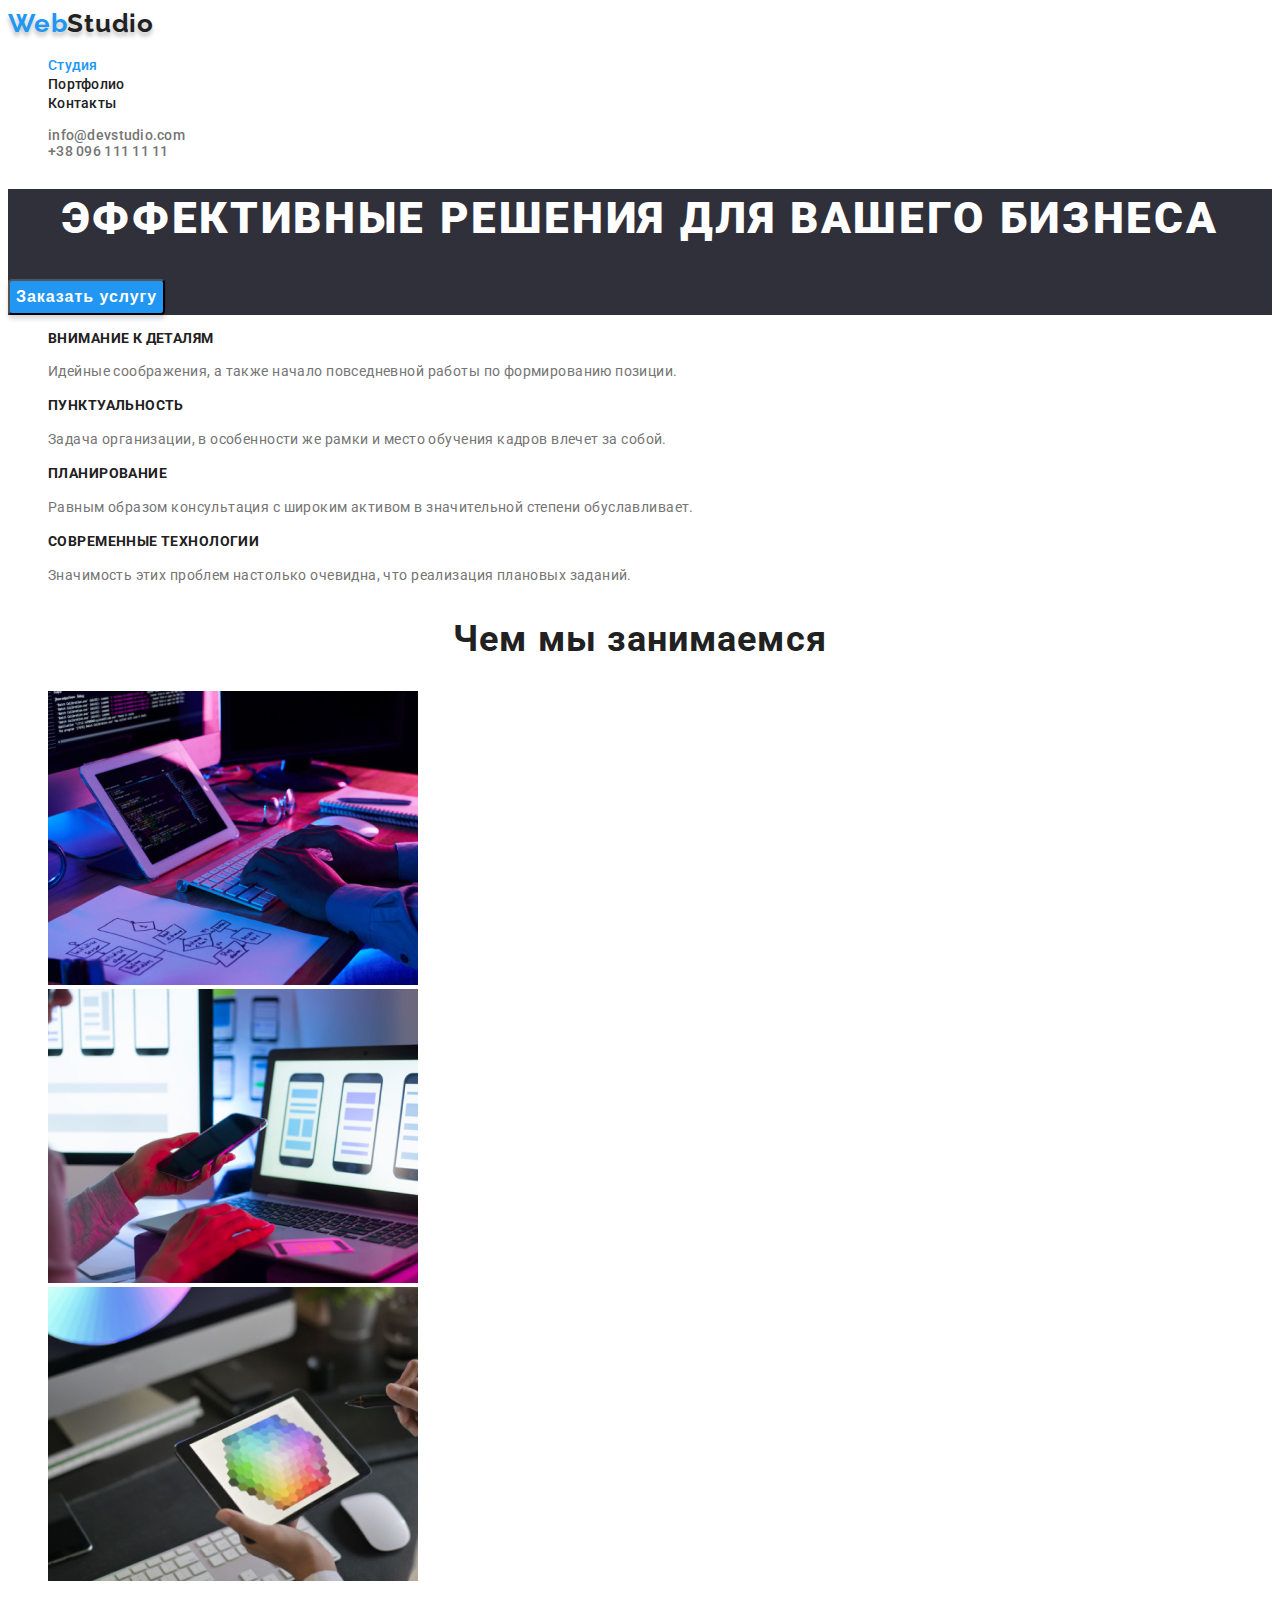
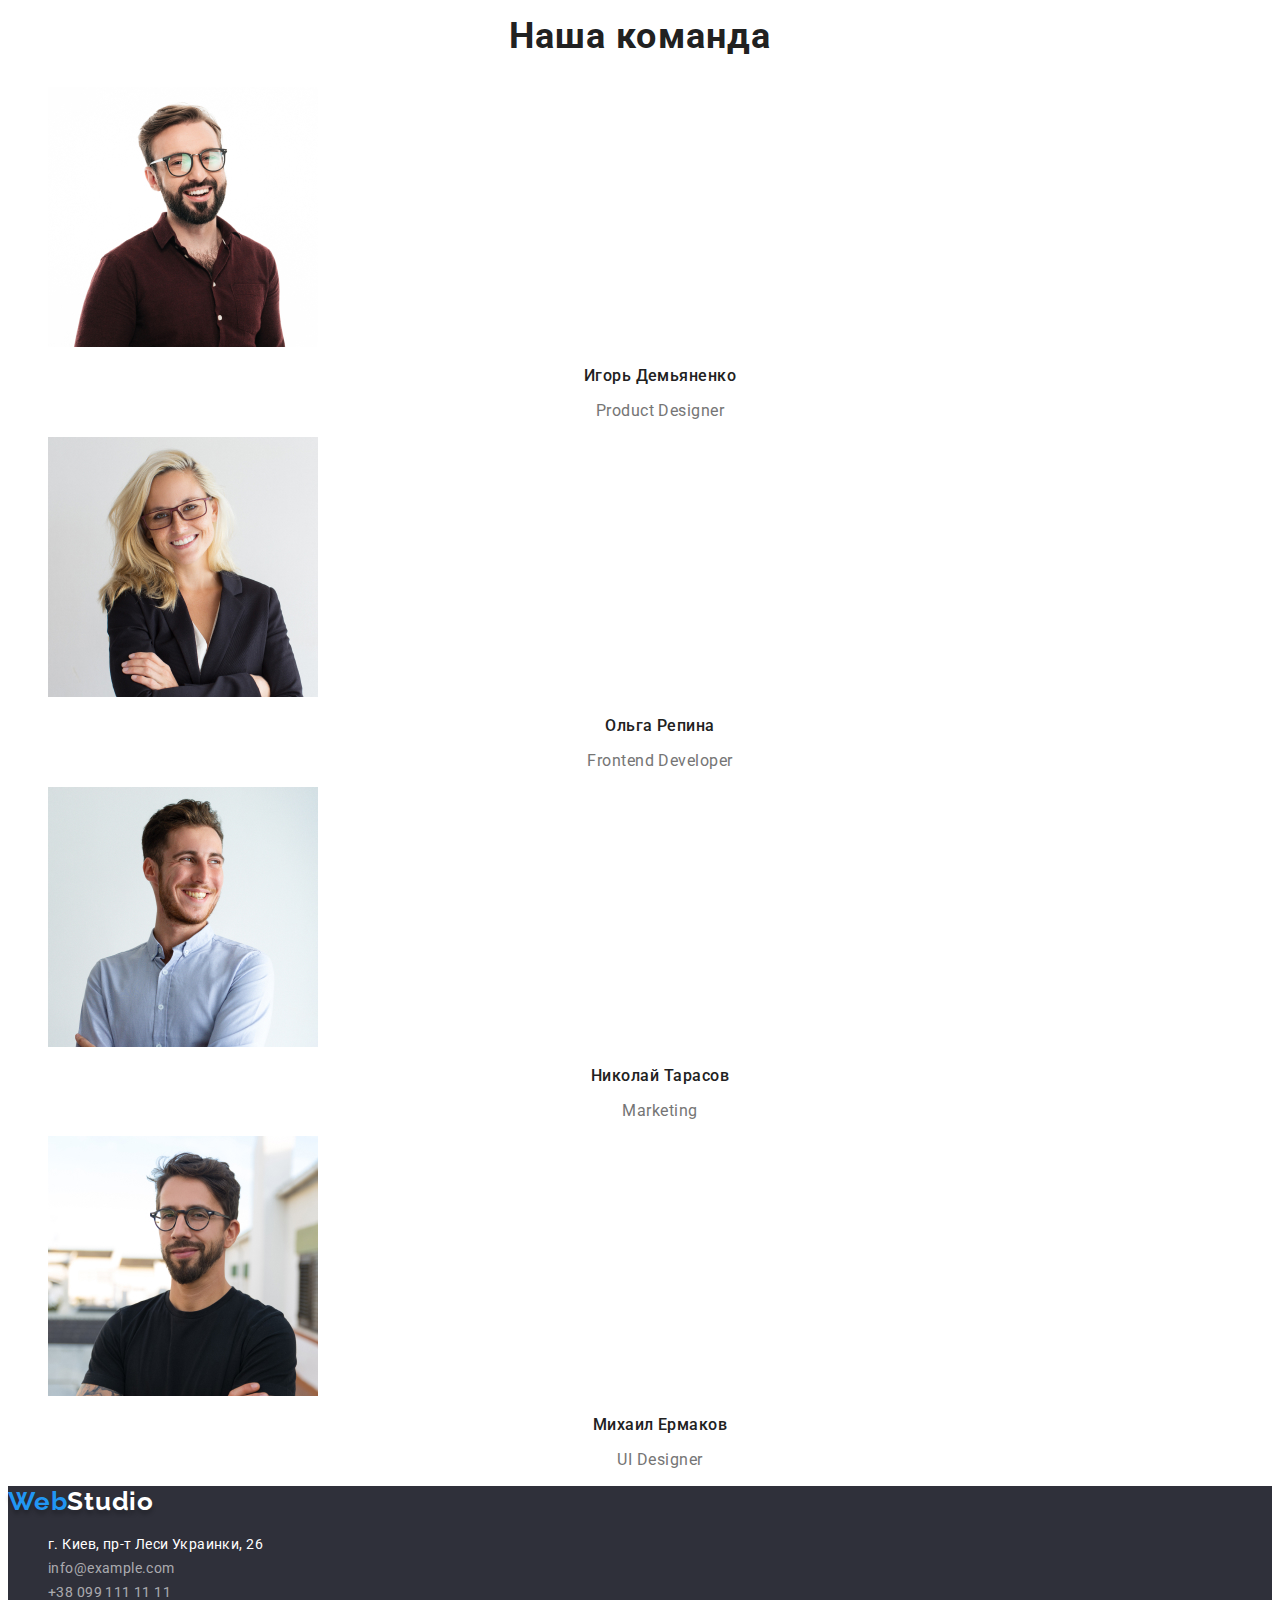
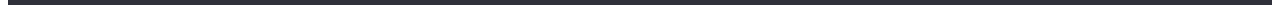
<file: index.html>
<!DOCTYPE html>
<html lang="ru">
<head>
    <meta charset="UTF-8">
    <meta http-equiv="X-UA-Compatible" content="IE=edge">
    <meta name="viewport" content="width=device-width, initial-scale=1.0">
    <title>Web Studio</title>
    <link rel="preconnect" href="https://fonts.gstatic.com">
    <link
        href="https://fonts.googleapis.com/css2?family=Oleo+Script&family=Raleway:wght@700&family=Roboto:wght@400;500;700;900&display=swap"
        rel="stylesheet">
    <link rel="stylesheet" href="./css/style.css">
</head>
<body>
    <header class="header">
        <nav class="nav">
            <a href="./index.html" class="logo link">Web<span class="second-name">Studio</span></a>
            <ul class="nav-list list"> 
                <li class="nav-item">
                    <a class="nav-link link current" href="./index.html">Студия</a>
                </li>
                <li class="nav-item">
                    <a class="nav-link link" href="./portfolio.html">Портфолио</a>
                </li>
                <li class="nav-item">
                    <a class="nav-link link" href="">Контакты</a>
                </li>
            </ul>
        </nav>
        
        <ul class="header-contacts list link">
            <li><a class="header-contact-mail link" href="mailto:info@devstudio.com">info@devstudio.com</a></li>
            <li><a class="header-contact-tel link" href="tel:+380961111111">+38 096 111 11 11</a></li>
        </ul>

    </header>
    <main>

        <!--hero-->

        <section class="hero">
            <h1 class="heading">Эффективные решения для вашего бизнеса</h1>
            <button class="button" type="button">Заказать услугу</button>
        </section>

        <!--features-->

        <section class="features">
            <h2 class="features-header visually-hidden">Особенности</h2>
            <ul class="features-list list">
                <li class="features-list-item">
                    <h3 class="features-list-item-header">Внимание к деталям</h3>
                    <p class="features-list-item-description">Идейные соображения, а также начало повседневной работы по формированию позиции.</p>
                </li>
                <li class="features-list-item">
                    <h3 class="features-list-item-header">Пунктуальность</h3>
                    <p class="features-list-item-description">Задача организации, в особенности же рамки и место обучения кадров влечет за собой.</p>
                </li>
                <li class="features-list-item">
                    <h3 class="features-list-item-header">Планирование</h3>
                    <p class="features-list-item-description">Равным образом консультация с широким активом в значительной степени обуславливает.</p>
                </li>
                <li class="features-list-item">
                    <h3 class="features-list-item-header">Современные технологии</h3>
                    <p class="features-list-item-description">Значимость этих проблем настолько очевидна, что реализация плановых заданий.</p>
                </li>
            </ul>
        </section>

        <!--What are we doing-->

        <section class="implementation">
            <h2 class="implementation-header">Чем мы занимаемся</h2>
            <ul class="implementation-list list">
                <li class="implementation-item"><img class="implementation-img" src="./images/doing/img1.jpg" alt="Алгоритмы" width="370" height="294"></li>
                <li class="implementation-item"><img class="implementation-img" src="./images/doing/img2.jpg" alt="Мобильный контент" width="370" height="294"></li>
                <li class="implementation-item"><img class="implementation-img" src="./images/doing/img3.jpg" alt="Планшет" width="370" height="294"></li>
            </ul>
        </section>

        <!--our team-->

        <section class="team">
            <h2 class="team-header">Наша команда</h2>
            <ul class="team-list list">
                <li class="team-list-item">
                    <img class="team-list-img" src="./images/masters/1igor.jpg" alt="И.Демьяненко" width="270" height="260">
                    <h3 class="team-list-item-header">Игорь Демьяненко</h3>
                    <p class="team-list-profession" lang="en">Product Designer</p> 
                </li>
                <li class="team-list-item">
                    <img class="team-list-img" src="./images/masters/2olga.jpg" alt="О.Репина" width="270" height="260">
                    <h3 class="team-list-item-header">Ольга Репина</h3>
                    <p class="team-list-profession" lang="en">Frontend Developer</p>
                </li>
                <li class="team-list-item">
                    <img class="team-list-img" src="./images/masters/3nicholas.jpg" alt="Н.Тарасов" width="270" height="260">
                    <h3 class="team-list-item-header">Николай Тарасов</h3>
                    <p class="team-list-profession" lang="en">Marketing</p>
                </li>
                <li class="team-list-item">
                    <img class="team-list-img" src="./images/masters/4michael.jpg" alt="М.Ермаков" width="270" height="260">
                    <h3 class="team-list-item-header">Михаил Ермаков</h3>
                    <p class="team-list-profession" lang="en">UI Designer</p>
                </li>
            </ul>
        </section>
    </main>
    
    <footer>
        
        <!--footer and adress-->
        <section class="footer">
            <h2 class="footer-header" hidden>Контакты</h2>
            <a class="logo link" href="index.html">Web<span class="second-name">Studio</span></a>
            <address class="adds">
                <ul class="adds-list list">
                    <li class="adds-item"><a class="adds-link-address link" href="https://goo.gl/maps/FESoBr5XwrtahdSF9" target="_blank" rel="noreferrer noopener">г. Киев, пр-т Леси
                            Украинки, 26</a></li>
                    <li class="adds-item"><a class="adds-link-mail link" href="mailto:info@example.com">info@example.com</a></li>
                    <li class="adds-item"><a class="adds-link-tel link" href="tel:+380991111111">+38 099 111 11 11</a></li>
                </ul>
            </address>
            
        </section>
    </footer>
</body>
</html>
</file>
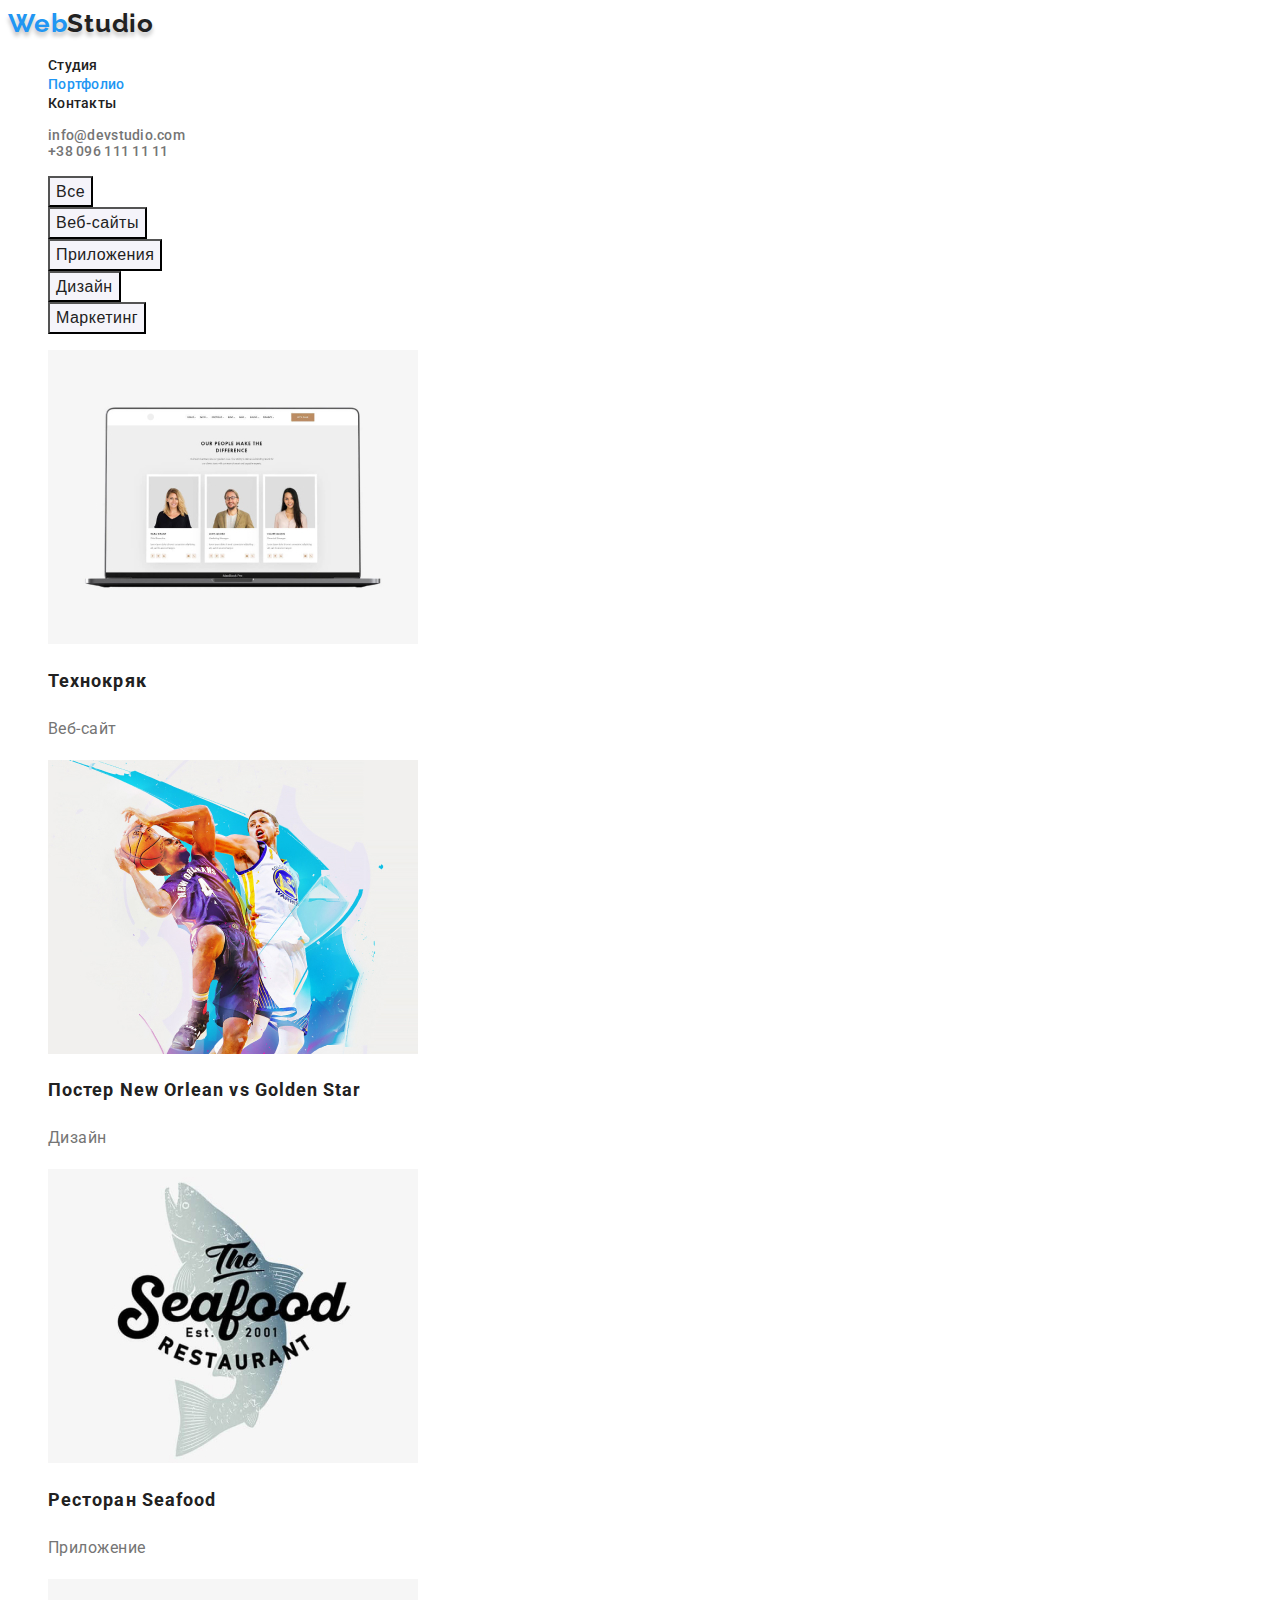
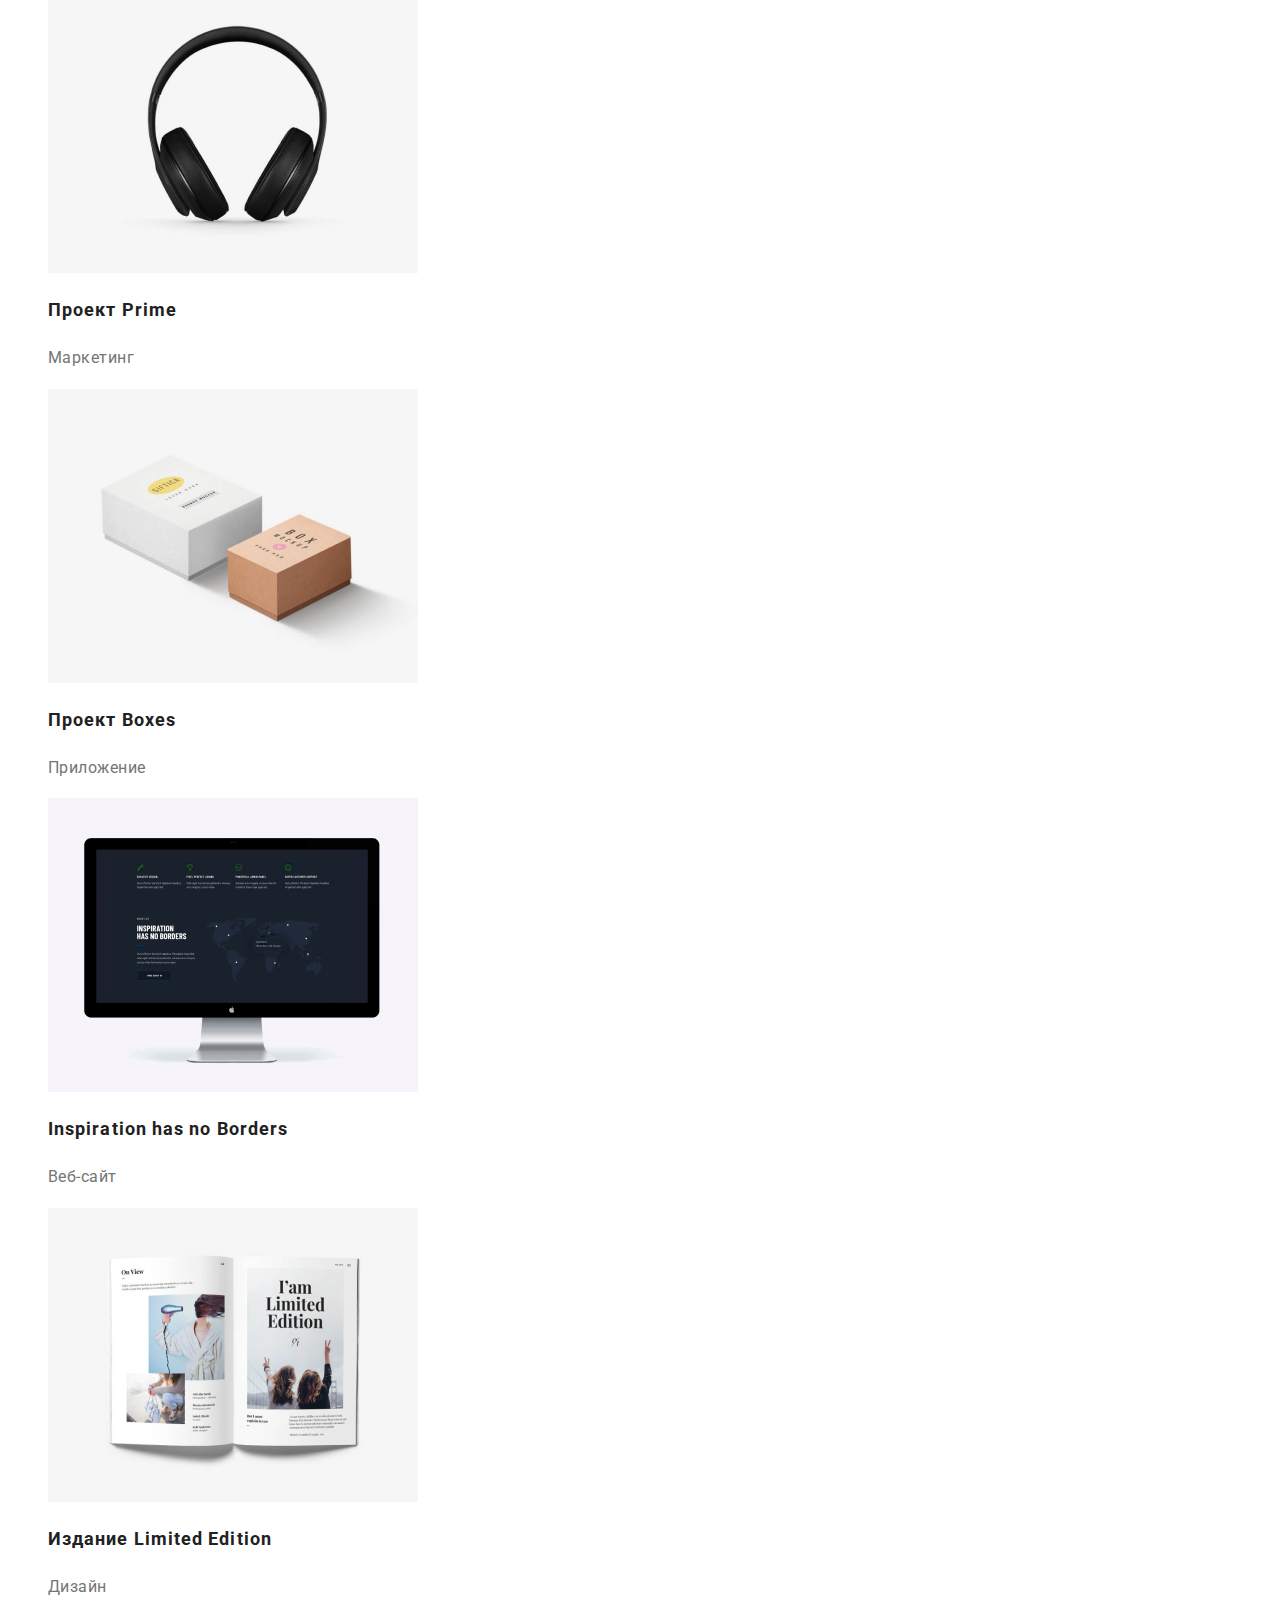
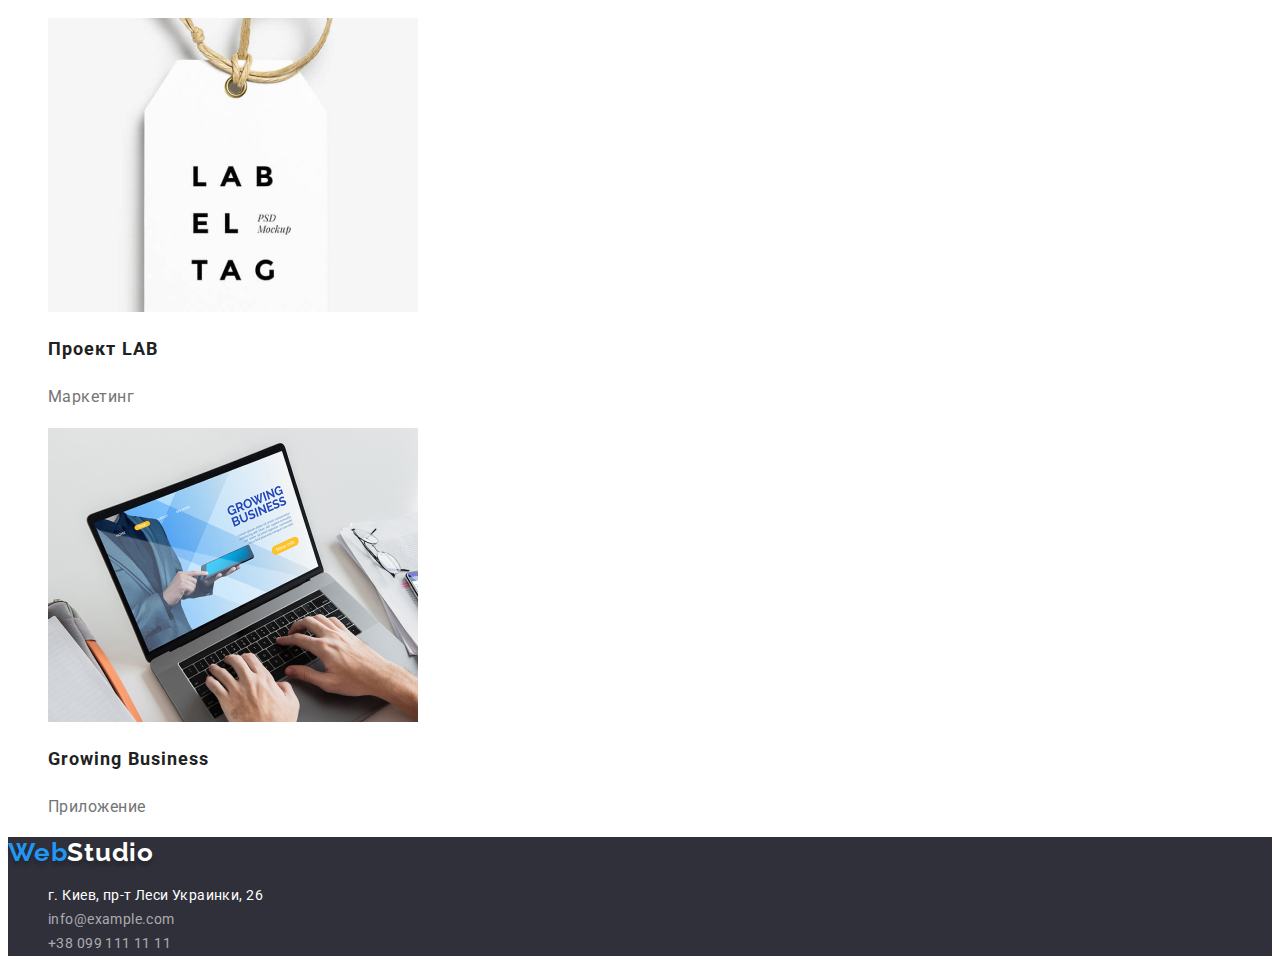
<file: portfolio.html>
<!DOCTYPE html>
<html lang="ru">

<head>
    <meta charset="UTF-8">
    <meta http-equiv="X-UA-Compatible" content="IE=edge">
    <meta name="viewport" content="width=device-width, initial-scale=1.0">
    <title>Портфолио</title>
    <link rel="preconnect" href="https://fonts.gstatic.com">
    <link
        href="https://fonts.googleapis.com/css2?family=Oleo+Script&family=Raleway:wght@700&family=Roboto:wght@400;500;700;900&display=swap"
        rel="stylesheet">
    <link rel="stylesheet" href="./css/style.css">
</head>

<body>
        <header class="header">
            <nav class="nav">
                <a href="./index.html" class="logo link">Web<span class="second-name">Studio</span></a>
                <ul class="nav-list list">
                    <li class="nav-item">
                        <a class="nav-link link" href="./index.html">Студия</a>
                    </li>
                    <li class="nav-item">
                        <a class="nav-link link current" href="./portfolio.html">Портфолио</a>
                    </li>
                    <li class="nav-item">
                        <a class="nav-link link" href="">Контакты</a>
                    </li>
                </ul>
            </nav>
        
        <ul class="header-contacts list link">
            <li><a class="header-contact-mail link" href="mailto:info@devstudio.com">info@devstudio.com</a></li>
            <li><a class="header-contact-tel link" href="tel:+380961111111">+38 096 111 11 11</a></li>
        </ul>
    </header>
    <main>
    <h1 class="portfolio-title visually-hidden">Портфолио</h1>
        <section class="portfolio-cards">
            <ul class="portfolio-list list">
                <li><button type="button" class="nav-btn">Все</button></li>
                <li><button type="button" class="nav-btn">Веб-сайты</button></li>
                <li><button type="button" class="nav-btn">Приложения</button></li>
                <li><button type="button" class="nav-btn">Дизайн</button></li>            
                <li><button type="button" class="nav-btn">Маркетинг</button></li>
            </ul>      
       
            <ul class="cards-list list">
                <li class="cards-item">
                    <img class="cards-img" src="./images/cards/img.jpg" alt="Сайт"
                    width="370" height="294">
                    <h2 class="cards-title">Технокряк</h2>
                    <p class="cards-relation">Веб-сайт</p>
                </li>
                <li class="cards-item">
                    <img class="cards-img" src="./images/cards/img-1.jpg" alt="Баскетболисты"
                    width="370" height="294">
                    <h2 class="cards-title">Постер New Orlean vs Golden Star</h2>
                    <p class="cards-relation">Дизайн</p>
                </li>
                <li class="cards-item">
                    <img class="cards-img" src="./images/cards/img-2.jpg" alt="Лого ресторана"
                    width="370" height="294">
                    <h2 class="cards-title">Ресторан Seafood</h2>
                    <p class="cards-relation">Приложение</p>
                </li>
                <li class="cards-item">
                    <img class="cards-img" src="./images/cards/img-3.jpg" alt="Наушники"
                    width="370" height="294">
                    <h2 class="cards-title">Проект Prime</h2>
                    <p class="cards-relation">Маркетинг</p>
                </li>
                <li class="cards-item">
                    <img class="cards-img" src="./images/cards/img-4.jpg" alt="Коробки"
                    width="370" height="294">
                    <h2 class="cards-title">Проект Boxes</h2>
                    <p class="cards-relation">Приложение</p>
                </li>
                <li class="cards-item">
                    <img class="cards-img" src="./images/cards/img-5.jpg" alt="Сайт"
                    width="370" height="294">
                    <h2 class="cards-title">Inspiration has no Borders</h2>
                    <p class="cards-relation">Веб-сайт</p>
                </li>
                <li class="cards-item">
                    <img class="cards-img" src="./images/cards/img-6.jpg" alt="Журнал"
                    width="370" height="294">
                    <h2 class="cards-title">Издание Limited Edition</h2>
                    <p class="cards-relation">Дизайн</p>
                </li>
                <li class="cards-item">
                    <img class="cards-img" src="./images/cards/img-7.jpg" alt="Бирка"
                    width="370" height="294">
                    <h2 class="cards-title">Проект LAB</h2>
                    <p class="cards-relation">Маркетинг</p>
                </li>
                <li class="cards-item">
                    <img class="cards-img" src="./images/cards/img-8.jpg" alt="Ноутбук"
                    width="370" height="294">
                    <h2 class="cards-title">Growing Business</h2>
                    <p class="cards-relation">Приложение</p>
                </li>
            </ul>
        </section>

    </main>
    <footer>
        
        <section class="footer">
            <h2 class="footer-header visually-hidden">Контакты</h2>
            <a class="logo link" href="index.html">Web<span class="second-name">Studio</span></a>
            <address class="adds">
                <ul class="adds-list list">
                    <li class="adds-item"><a class="adds-link-address link" href="https://goo.gl/maps/FESoBr5XwrtahdSF9"
                            target="_blank" rel="noreferrer noopener">г. Киев, пр-т Леси
                            Украинки, 26</a></li>
                    <li class="adds-item"><a class="adds-link-mail link" href="mailto:info@example.com">info@example.com</a>
                    </li>
                    <li class="adds-item"><a class="adds-link-tel link" href="tel:+380991111111">+38 099 111 11 11</a></li>
                </ul>
            </address>
        
        </section>
    </footer>

</body>

</html>
</file>
<file: css/style.css>
:root {
  --main-font: "Roboto", sans-serif;
  --secondary-font: "Raleway", sans-serif;
  --accent-color: #2196f3;
  --title-color: #212121;
  --under-color: #757575;
  --other-color: #ffffff;
  --bg-hf: #2f303a;
  --color-adds: rgba(255, 255, 255, 0.6);
}
.list {
  list-style: none;
}
.link {
  text-decoration: none;
}
body {
  font-family: var(--main-font);
}

/*скрытие заголовков*/
.visually-hidden {
  position: absolute;
  width: 1px;
  height: 1px;
  margin: -1px;
  border: 0;
  padding: 0;

  white-space: nowrap;
  clip-path: inset(100%);
  clip: rect(0 0 0 0);
  overflow: hidden;
}

.nav-link:hover,
.nav-link:focus,
.header-contact-mail:focus,
.header-contact-mail:hover,
.header-contact-tel:hover,
.header-contact-tel:focus {
  color: var(--accent-color);
}

.logo {
  font-family: var(--secondary-font);
  font-weight: 700;
  font-size: 26px;
  line-height: 1.19;
  letter-spacing: 0.03em;
  text-shadow: 0px 4px 4px rgba(0, 0, 0, 0.25);
  color: var(--accent-color);
}
.header .second-name {
  color: var(--title-color);
}
.footer .second-name {
  color: var(--other-color);
}
.nav-link {
  font-weight: 500;
  font-size: 14px;
  line-height: 1.14;
  letter-spacing: 0.02em;
  color: var(--title-color);
}

.header-contacts {
  font-weight: 500;
  font-size: 14px;
  line-height: 1.14;
  letter-spacing: 0.02em;
}
.header-contact-mail,
.header-contact-tel {
  color: var(--under-color);
}

.heading {
  font-weight: 900;
  font-size: 44px;
  line-height: 1.36;
  text-align: center;
  letter-spacing: 0.06em;
  text-transform: uppercase;
  color: var(--other-color);
}
.button {
  font-weight: 700;
  font-size: 16px;
  line-height: 1.87;
  align-items: center;
  text-align: center;
  letter-spacing: 0.06em;
  color: var(--other-color);
  background-color: var(--accent-color);
  cursor: pointer;
  box-shadow: 0px 4px 4px rgba(0, 0, 0, 0.15);
  border-radius: 4px;
}
.features-list-item-header {
  font-weight: 700;
  font-size: 14px;
  line-height: 1.14;
  letter-spacing: 0.03em;
  text-transform: uppercase;
  color: var(--title-color);
}
.features-list-item-description {
  font-size: 14px;
  line-height: 1.71;
  letter-spacing: 0.03em;
  color: var(--under-color);
}
.implementation-header {
  font-weight: 700;
  font-size: 36px;
  line-height: 1.19;
  text-align: center;
  letter-spacing: 0.03em;
  color: var(--title-color);
}
.team-header {
  font-weight: 700;
  font-size: 36px;
  line-height: 1.19;
  text-align: center;
  letter-spacing: 0.03em;
  color: var(--title-color);
}
.team-list-item-header {
  font-weight: 500;
  font-size: 16px;
  line-height: 1.18;
  text-align: center;
  letter-spacing: 0.03em;
  color: var(--title-color);
}
.team-list-profession {
  font-size: 16px;
  line-height: 1.18;
  text-align: center;
  letter-spacing: 0.03em;
  color: var(--under-color);
}

/*=========Стилизируем футер=============*/

.adds-link-mail,
.adds-link-tel,
.adds-link-address {
  font-style: normal;
  font-weight: normal;
  font-size: 14px;
  line-height: 1.71;
  letter-spacing: 0.03em;
  color: var(--color-adds);
}
.adds-link-address {
  color: var(--other-color);
}

.hero,
.footer {
  background: var(--bg-hf);
}
.nav .link.current {
  color: var(--accent-color);
}

/*   Стили для портфолио   */

.nav-btn:hover,
.nav-btn:focus {
  background-color: var(--accent-color);
  color: var(--other-color);
  cursor: pointer;
}
.nav-btn {
  font-weight: 500;
  font-size: 16px;
  line-height: 1.6;
  text-align: center;
  letter-spacing: 0.03em;
  color: var(--title-color);
  background: #f5f4fa;
}
.cards-title {
  font-size: 18px;
  line-height: 2;
  letter-spacing: 0.06em;
  color: var(--title-color);
}
.cards-relation {
  font-size: 16px;
  line-height: 1.8;
  letter-spacing: 0.03em;
  color: var(--under-color);
}
</file>
